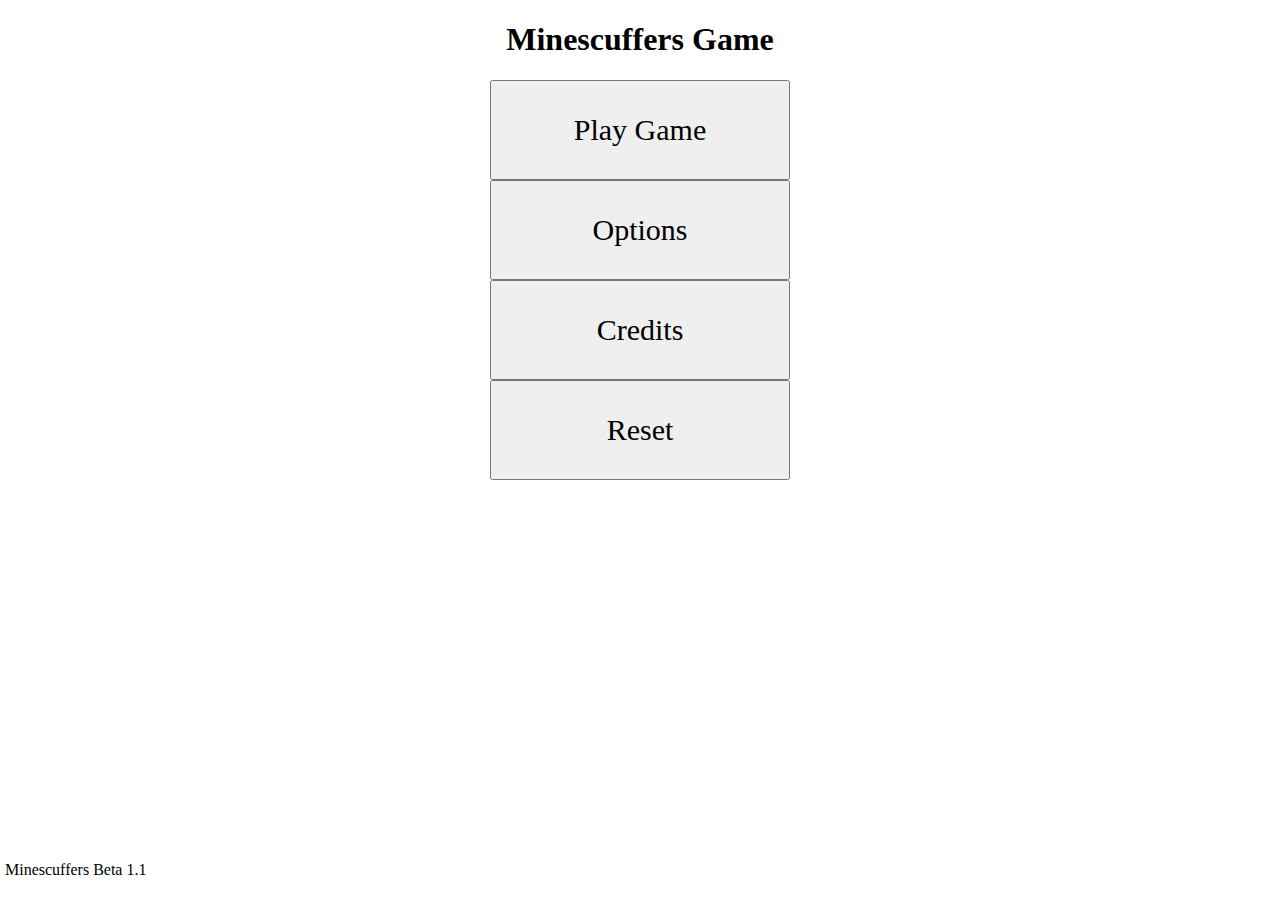
<file: index.html>
<!--
File: minesweeperProject.html
File: game.js
EECS 581 - Group 21
Project 1 - Minesweeper
Authors: Evan Zhuo, Ian Foerwiser, Jack Morice, Evan Zhuo, Alex Carillo
This file contains the HTML code for the minesweeper project.
This serves as the homepage for the game, linking the CSS and JS file, as well as giving options to the user
-->
<!DOCTYPE html>
<html>
    <!-- Link to our CSS file -->
    <link rel="stylesheet" type="text/css" href="styles.css">
    <!-- HTML Section -->
    <div style="text-align: center;">
    <head>
        <title>Minesweeper Project</title>
    </head>
    <!-- <body onload="disableButton()"> -->
    <body onload="loadHorse('Images/horse.webp')" oncontextmenu="return false"> <!--learned disable oncontextmenu function from StackOverflow-->
        <h1 id="titleMessage"> Minescuffers Game </h1>
        <p id="gameStatus"> </p>

        <!-- Main Page -->
        <div id="mainPage">
        <li> <button id="playButton" onclick="loadGame()"> Play Game </button> </li>
        <li> <button id="optionButton" onclick="loadOption()"> Options </button> </li>
        <li> <button id="creditButton" onclick="loadCredit()"> Credits </button> </li>
        <li> <button id="resetButton" onclick="resetPage()"> Reset </button> </li>

        <img src="Images/horse.webp" width="0%" height="auto"> <!-- Error Check: Images Folder Detector -->
        </div>

        <!-- Options Page -->
        <div id="optionPage">
            <p id="optionMessage"> Options </p>    
            <li> <input id="bombAmount" type="number" min="10" max="20" value="10"> </input>
            <button id="selectButton" onclick="select()"> Select </button> </li>
            <li> <button id="backButton" onclick="returnBack()"> Back </button> </li>
        </div>

        <!-- Credits Page -->
        <div id="creditPage">
            <img src="Images/titlePage.jpg">
            <button id="backButton" onclick="returnBack()"> Back </button>
        </div>

        <!-- Game Page -->
        <div id="gamePage">
            <p id="testPara"> </p> <!-- TESTING PARAGRAPH [REMEMBER TO DELETE!!!!]-->
            <div id="board"></div>
            <!-- <button id="backButton" onclick="returnBack()"> Back </button> -->
            <button id="resetButton" onclick="resetPage()"> Reset </button>
        </div>

        <!-- Version Information -->
        <p id="version"> Minescuffers Beta 1.1 </p>

        <!-- JavaScript Section -->
        <script src="game.js"></script>
    </body>
    </div>
</html>
</file>
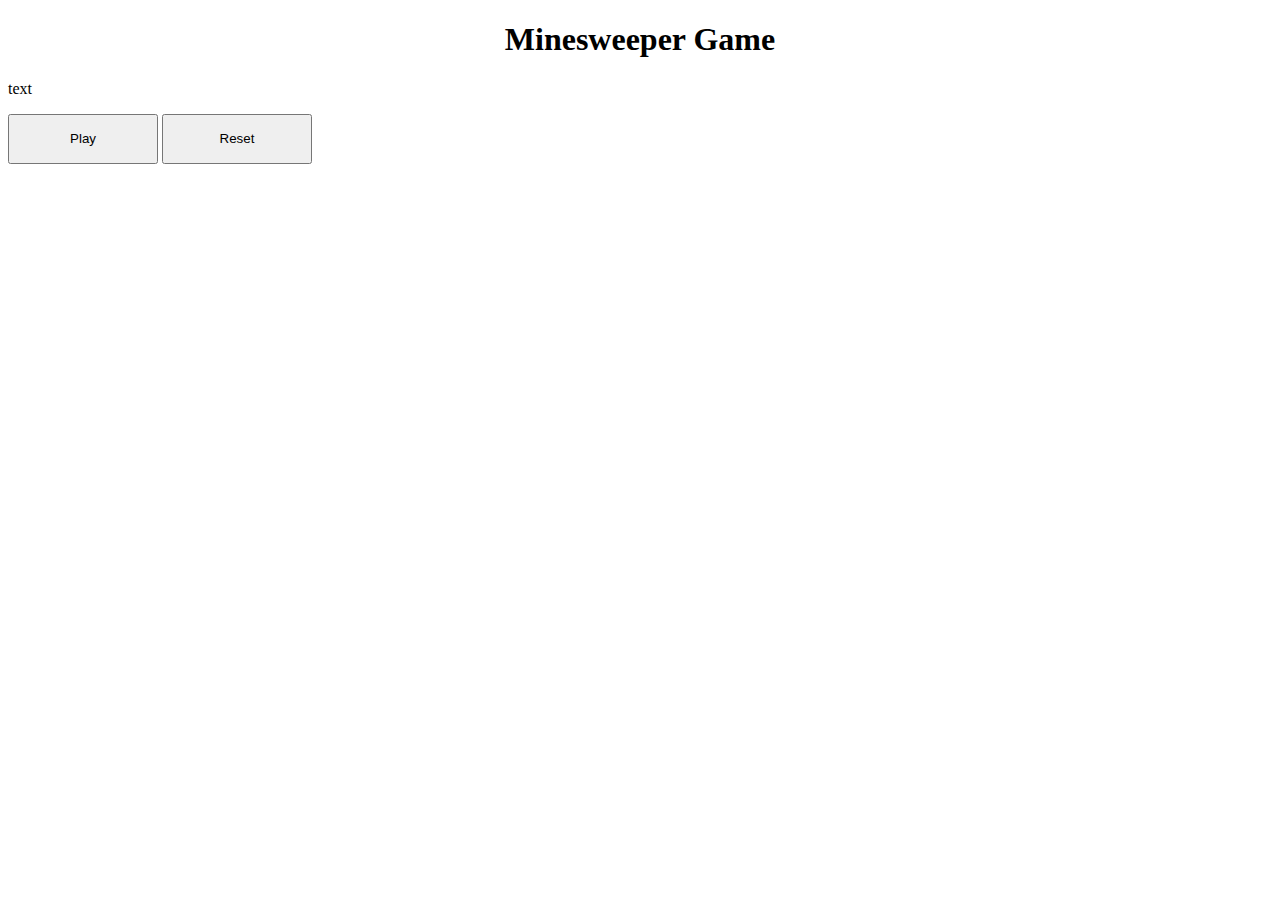
<file: minesweeperProject.html>
<!--minesweeperProject.html-->
<!DOCTYPE html>
<html>
    <style>
        h1 {
            text-align: center;
            }
        
        #playButton {
            width: 150px;
            height: 50px;
        }

        #resetButton {
            width: 150px;
            height: 50px;
        }
        
        button {
            width: 50px; 
            height: 50px;
            }
    </style>
    <head>
        <title>Minesweeper Project</title>
    </head>

    <body>
        <h1> Minesweeper Game </h1>
        <p id="gameStatus"> text</p>
        <button id="playButton" onclick="generateBoard()"> Play </button>
        <button id="resetButton" onclick="resetPage()"> Reset </button>
        <div id="board"></div>

        <script>
            //Reset Function
            function resetPage() {
                window.location.reload()
            }
            //Click Function
            function clickTile(ID) {
                document.getElementById("gameStatus").innerHTML = ID
            }

            //Generate Board Function
            function generateBoard() {
                const board = document.getElementById("board")
                for (let i=0; i<10; i++) {
                    const newRow = document.createElement('div') // Create a div to store buttons
                    board.appendChild(newRow) // Append the div to the board slot
                    for (let j = 0; j < 10; j++) {
                        const newButton = document.createElement('button') // Create buttons k times
                        newRow.appendChild(newButton) // Append buttons to the row
                    }
                }
            }
        </script>
        
    </body>
</html>
</file>
<file: styles.css>
/*
* File: styles.css
* EECS 581 - Group 21
* Project 1 - Minesweeper
* Authors: Evan Zhuo, Ian Foerwiser, Jack Morice, Zhang Chen, Alex Carillo
* This file contains the CSS code to add design to the main html file.
*/

/* Design Styles */

h1 { font-family:cursive; }
body { background-color: white; color: black; font-family: cursive; }
#version { position: absolute; bottom: 0; left: 0; padding: 5px; }

.dark-mode {
    background-color: black; color: white;
}

.classic-mode {
    h1 { font-family: sans-serif;}
    background-color: white; color: black; font-family: sans-serif;
}

/* Button Styles */

#mainPage button { width: 300px; height: 100px; font-size: 30px; font-family: cursive; }
#optionPage button { width: 150px; height: 50px; font-family: cursive; }
input { width: 50px; height: 40px; }
#optionPage #selectButton { width: 75px; height: 50px; font-family: cursive; }
#creditPage button { width: 150px; height: 50px; font-family: cursive; }
#gamePage #backButton { width: 250px; height: 50px; font-family: cursive; }
#gamePage #resetButton { width: 250px; height: 50px; font-family: cursive; }
button { width: 50px; height: 50px; }

.dark-mode {
    #mainPage button { width: 300px; height: 100px; font-size: 30px; font-family: cursive; }
    #optionPage button { width: 150px; height: 50px; font-family: cursive; }
    input { width: 50px; height: 40px; }
    #optionPage #selectButton { width: 75px; height: 50px; font-family: cursive; }
    #creditPage button { width: 150px; height: 50px; font-family: cursive; }
    #gamePage #backButton { width: 250px; height: 50px; font-family: cursive; }
    #gamePage #resetButton { width: 250px; height: 50px; font-family: cursive; }
    button { width: 50px; height: 50px; }
}

.classic-mode {
    #mainPage button { width: 300px; height: 100px; font-size: 30px; font-family: sans-serif; }
    #optionPage button { width: 150px; height: 50px; font-family: sans-serif; }
    input { width: 50px; height: 40px; }
    #optionPage #selectButton { width: 75px; height: 50px; font-family: sans-serif; }
    #creditPage button { width: 150px; height: 50px; font-family: sans-serif; }
    #gamePage #backButton { width: 250px; height: 50px; font-family: sans-serif; }
    #gamePage #resetButton { width: 250px; height: 50px; font-family: sans-serif; }
    button { width: 50px; height: 50px; }
}

/* Tile Styles */

.flagged { background-image: url('Images/flag.png'); }
.revealed-0 { background-color:rgb(197, 197, 197) }
.revealed-1 { background-image: url('Images/1.png'); background-color:rgb(197, 197, 197) }
.revealed-2 { background-image: url('Images/2.png'); background-color:rgb(197, 197, 197) }
.revealed-3 { background-image: url('Images/3.png'); background-color:rgb(197, 197, 197) }
.revealed-4 { background-image: url('Images/4.png'); background-color:rgb(197, 197, 197) }
.revealed-5 { background-image: url('Images/5.png'); background-color:rgb(197, 197, 197) }
.revealed-6 { background-image: url('Images/6.png'); background-color:rgb(197, 197, 197) }
.revealed-7 { background-image: url('Images/7.png'); background-color:rgb(197, 197, 197) }
.revealed-8 { background-image: url('Images/8.png'); background-color:rgb(197, 197, 197) }
.bomb { background-image: url('Images/bomb.png'); background-color:rgb(197, 197, 197) }

.dark-mode {
    .flagged { background-image: url('Images/horse.webp'); }
    .revealed-0 { background-color:rgb(197, 197, 197) }
    .revealed-1 { background-image: url('Images/1.png'); background-color:rgb(197, 197, 197) }
    .revealed-2 { background-image: url('Images/2.png'); background-color:rgb(197, 197, 197) }
    .revealed-3 { background-image: url('Images/3.png'); background-color:rgb(197, 197, 197) }
    .revealed-4 { background-image: url('Images/4.png'); background-color:rgb(197, 197, 197) }
    .revealed-5 { background-image: url('Images/5.png'); background-color:rgb(197, 197, 197) }
    .revealed-6 { background-image: url('Images/6.png'); background-color:rgb(197, 197, 197) }
    .revealed-7 { background-image: url('Images/7.png'); background-color:rgb(197, 197, 197) }
    .revealed-8 { background-image: url('Images/8.png'); background-color:rgb(197, 197, 197) }
    .bomb { background-image: url('Images/bomb.png'); background-color:rgb(197, 197, 197) }
}

.classic-mode {
    .flagged { background-image: url('Images/flag.png'); }
    .revealed-0 { background-color:rgb(197, 197, 197) }
    .revealed-1 { background-image: url('Images/1.png'); background-color:rgb(197, 197, 197) }
    .revealed-2 { background-image: url('Images/2.png'); background-color:rgb(197, 197, 197) }
    .revealed-3 { background-image: url('Images/3.png'); background-color:rgb(197, 197, 197) }
    .revealed-4 { background-image: url('Images/4.png'); background-color:rgb(197, 197, 197) }
    .revealed-5 { background-image: url('Images/5.png'); background-color:rgb(197, 197, 197) }
    .revealed-6 { background-image: url('Images/6.png'); background-color:rgb(197, 197, 197) }
    .revealed-7 { background-image: url('Images/7.png'); background-color:rgb(197, 197, 197) }
    .revealed-8 { background-image: url('Images/8.png'); background-color:rgb(197, 197, 197) }
    .bomb { background-image: url('Images/bomb.png'); background-color:rgb(197, 197, 197) }
}
</file>
